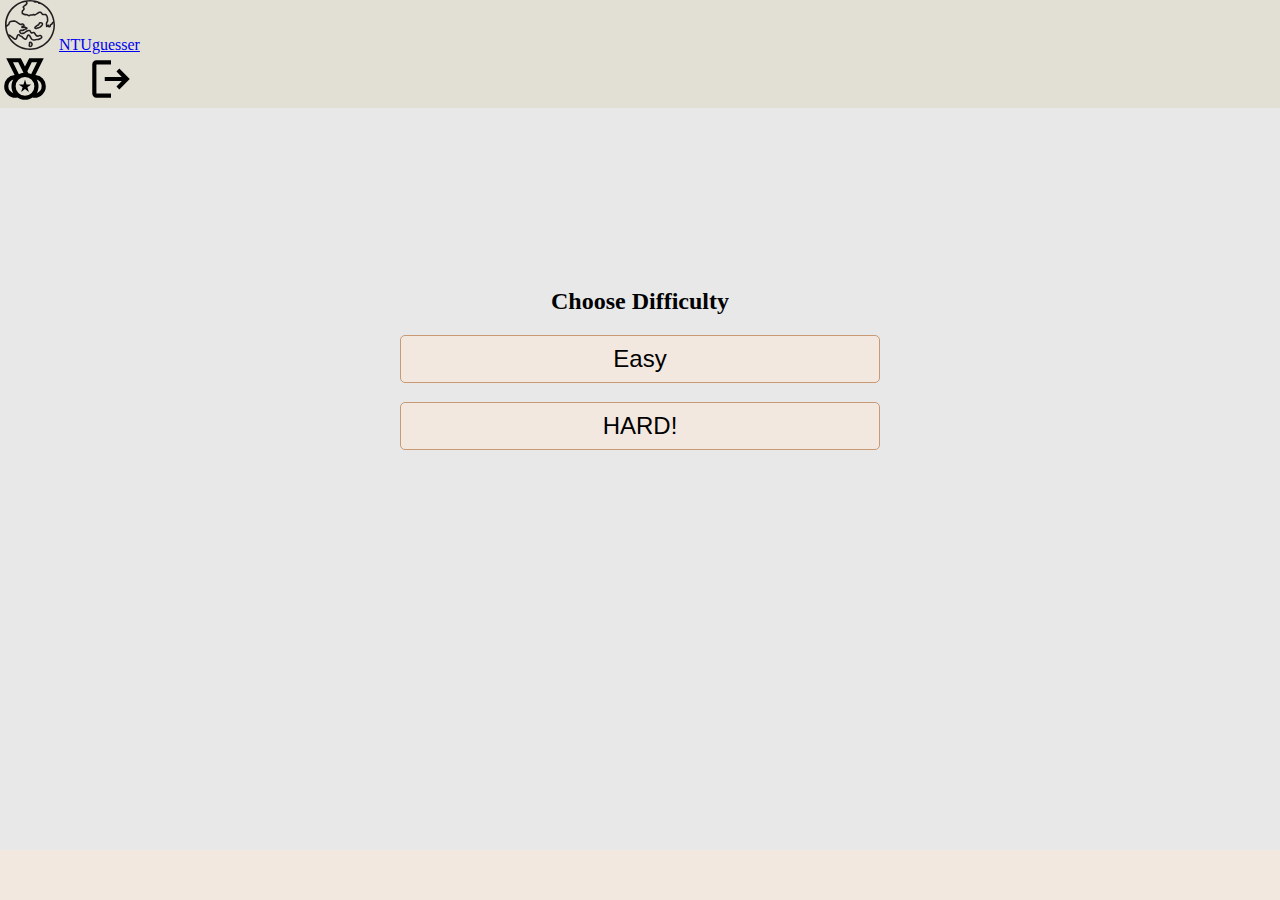
<file: templates/difficulty.html>
<!DOCTYPE html>
<html lang="en">
<head>
   <meta charset="UTF-8">
   <meta http-equiv="X-UA-Compatible" content="IE=edge">
   <meta name="viewport" content="width=device-width, initial-scale=1.0">
   <link href="https://cdn.jsdelivr.net/npm/bootstrap@5.2.2/dist/css/bootstrap.min.css" rel="stylesheet" integrity="sha384-Zenh87qX5JnK2Jl0vWa8Ck2rdkQ2Bzep5IDxbcnCeuOxjzrPF/et3URy9Bv1WTRi" crossorigin="anonymous">
   <link rel="stylesheet" href="/static/styles.css">
   <script src="https://code.jquery.com/jquery-3.2.1.slim.min.js" integrity="sha384-KJ3o2DKtIkvYIK3UENzmM7KCkRr/rE9/Qpg6aAZGJwFDMVNA/GpGFF93hXpG5KkN" crossorigin="anonymous"></script>
   <script src="https://cdn.jsdelivr.net/npm/popper.js@1.12.9/dist/umd/popper.min.js" integrity="sha384-ApNbgh9B+Y1QKtv3Rn7W3mgPxhU9K/ScQsAP7hUibX39j7fakFPskvXusvfa0b4Q" crossorigin="anonymous"></script>
   <script src="https://cdn.jsdelivr.net/npm/bootstrap@4.0.0/dist/js/bootstrap.min.js" integrity="sha384-JZR6Spejh4U02d8jOt6vLEHfe/JQGiRRSQQxSfFWpi1MquVdAyjUar5+76PVCmYl" crossorigin="anonymous"></script>

   <title>NTUguesser</title>
   
</head>
<body>
    <nav class="navbar navbar-light bg-cream fw-bold">
        <div>
            <img src="/static/images/globe.svg" width="50" style="padding-left:5px"/>
            <a class="p-2 navbar-brand" href="/">NTUguesser</a>
        </div>
        <div class="nav_btn">
            <a href="/leaderboard">
                <img class="leaderboard" src="/static/images/leaderboard.svg" width="50"/>
            </a>
            <a href="/logout">
                <img class="log_out" src="/static/images/logout.svg" width="50">
            </a>
        </div>
    </nav>
    <div id="choice">
        <div id="diff_btn">
            <h2>Choose Difficulty</h2>
            <a href="/map/next_loc">
                <button>Easy</button>
            </a>
            <a href="/map_hard/next_loc">
                <button>HARD!</button>
            </a>
        </div>
    </div>
    <footer class="footer_logo">
        <span class="resize_text"></span>
    </footer>
</body>
</html>
</file>
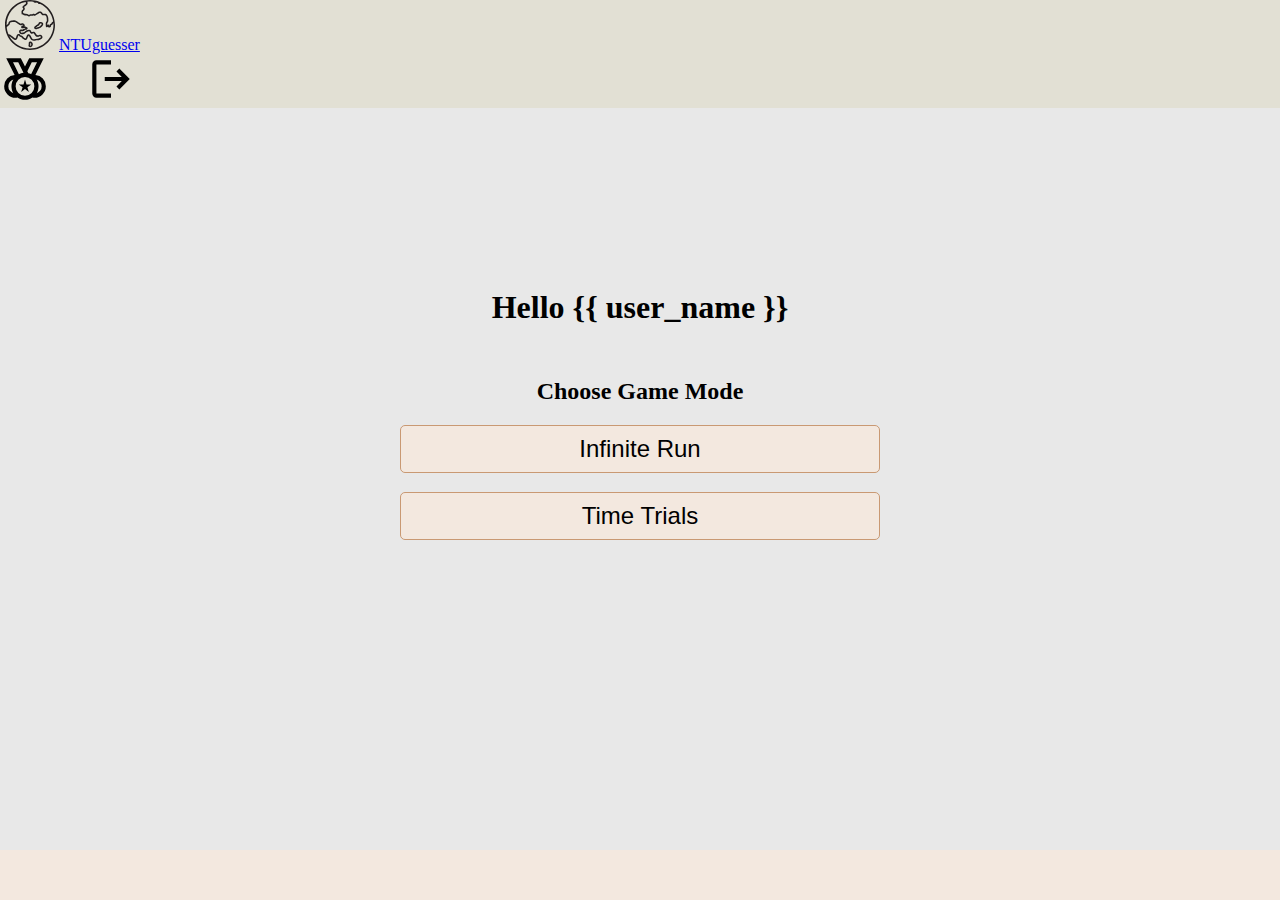
<file: templates/game_mode.html>
<!DOCTYPE html>
<html lang="en">
<head>
   <meta charset="UTF-8">
   <meta http-equiv="X-UA-Compatible" content="IE=edge">
   <meta name="viewport" content="width=device-width, initial-scale=1.0">
   <link href="https://cdn.jsdelivr.net/npm/bootstrap@5.2.2/dist/css/bootstrap.min.css" rel="stylesheet" integrity="sha384-Zenh87qX5JnK2Jl0vWa8Ck2rdkQ2Bzep5IDxbcnCeuOxjzrPF/et3URy9Bv1WTRi" crossorigin="anonymous">
   <link rel="stylesheet" href="/static/styles.css">
   <script src="https://code.jquery.com/jquery-3.2.1.slim.min.js" integrity="sha384-KJ3o2DKtIkvYIK3UENzmM7KCkRr/rE9/Qpg6aAZGJwFDMVNA/GpGFF93hXpG5KkN" crossorigin="anonymous"></script>
   <script src="https://cdn.jsdelivr.net/npm/popper.js@1.12.9/dist/umd/popper.min.js" integrity="sha384-ApNbgh9B+Y1QKtv3Rn7W3mgPxhU9K/ScQsAP7hUibX39j7fakFPskvXusvfa0b4Q" crossorigin="anonymous"></script>
   <script src="https://cdn.jsdelivr.net/npm/bootstrap@4.0.0/dist/js/bootstrap.min.js" integrity="sha384-JZR6Spejh4U02d8jOt6vLEHfe/JQGiRRSQQxSfFWpi1MquVdAyjUar5+76PVCmYl" crossorigin="anonymous"></script>

   <title>NTUguesser</title>
   
</head>
<body>
    <nav class="navbar navbar-light bg-cream fw-bold">
        <div>
            <img src="/static/images/globe.svg" width="50" style="padding-left:5px"/>
            <a class="p-2 navbar-brand" href="/">NTUguesser</a>
        </div>
        <div class="nav_btn">
            <a href="/leaderboard">
                <img class="leaderboard" src="/static/images/leaderboard.svg" width="50"/>
            </a>
            <a href="/logout">
                <img class="log_out" src="/static/images/logout.svg" width="50">
            </a>
        </div>
    </nav>
    <div id="choice">
        <div id="diff_btn">
            <h1 style="margin-bottom: 2rem;">Hello {{ user_name }}</h1>
            <h2>Choose Game Mode</h2>
            <a href="/inf">
                <button type="submit">Infinite Run</button>
            </a>
            <a href="/time">
                <button type="submit">Time Trials</button>
            </a>
        </div>
    </div>
    <footer class="footer_logo">
        <span class="resize_text"></span>
    </footer>
</body>
<script>

</script>
</html>
</file>
<file: static/styles.css>
@charset "UTF-8";

h3{
    font-family: Arial, Helvetica, sans-serif;
}
.fracture_display
{
    margin: auto;
    font-weight: bold;
}
body{
    background-color: #e8e8e8;
    overflow-y: auto;
    overflow-x: hidden;
    display: flex;
    flex-direction: column;
    min-height: 100vh;
    margin: 0;
}

#choice{
    text-align: center;
    padding-top: 10rem;
    flex: 1;
}

#login{
    text-align: center;
    padding-top: 5rem;
    padding-bottom: 5rem;
    flex: 1;
}

.cred_input input{
    background-color: #F3E8DF;
    border: 1px solid #c99973;
    border-radius: 5px;
    height: 3rem;
    font-size: 1.5rem;
    padding: 0.5rem 0.7rem;
    width: 30rem;
    margin-bottom: 2rem;
    text-align: center;
}

#login button{
    margin-top: 2rem;
}

#diff_btn{
    display: flex;
    flex-direction: column;
    align-items: center;
    justify-self: center;
}

#diff_btn button{
    margin-bottom: 1.2rem;
    background-color: #F3E8DF;
    border: 1px solid #c99973;
    border-radius: 5px;
    height: 3rem;
    font-size: 1.5rem;
    width: 30rem;
    justify-items: center;
    padding: 0.2rem 0.6rem;
}

#new_game{
    margin-bottom: 1.2rem;
    background-color: #F3E8DF;
    border: 1px solid #c99973;
    border-radius: 5px;
    height: 3rem;
    font-size: 1.5rem;
    width: 30rem;
    justify-items: center;
    padding: 0.2rem 0.6rem;
}

.center{
    display: flex;
    justify-content: center;
    flex-direction: column;
    align-items: center;
}

.bg-cream{
    background-color: #e2e0d4;
}

.bg-orange{
    background-color: #FF9A00;
}
.bg-christmas{
    background-image: url("/static/images/christmas_greeting_card.jpg");
    background-size: contain;
    background-repeat: no-repeat;
}

.bg-purepink{
    background-color: #e7cac2;
}

.text-blue{
    color: #002569;
}

.text-orange{
    color: #FF9A00;
}

.text-purepink{
    color:  #959595;
}

.border-offpink{
    border-color: #cebeb9 !important;
}

.page-1{
    height: 100vh;
    width: 100vw ;
    background-image: url(./images/bg_airplane.jpg);
    background-repeat: no-repeat;
    background-size: cover;
    position: relative;
    background-position: center;
}

.page-2{
    width: 100vw;
    min-height: fit-content !important;
    position: relative;
}

.page-3{
    width: 100vw;
    min-height: fit-content !important;
}

.btm-nav-container{
    padding-left: 20px;
    padding-right: 20px;
}

.font-tnr{
    font-family: "Times New Roman", Times, serif;
}

.socials{
    background-color: #133257;
    width: 100vw;
}

.footer{
    width: 100vw;
}

.footer_logo{
    width: 100vw;
    height: 50px;
    background-color: #F3E8DF;
}

#display{
    display: flex;
    flex-grow: 1;
}
#leaderboard{
    display: flex;
    justify-content: center;
    align-items: center;
    flex-direction: column;
    flex-grow: 1;
}

#leaderboard table{
    margin: 1.5rem 5rem;
    width: 60%;
    text-align: center;
    font-size: 1.3rem;
    max-height: 70vh;
}

#leaderboard th{
    font-size: 1.5rem;
    background-color: #c99973;
}

#leaderboard tr:nth-child(odd){
    background-color: #f3d5bd;
}

#leaderboard tr:nth-child(even){
    background-color: #F3E8DF;
}


.nav_btn a{
    text-decoration: none;
}

.home{
    margin-right: 2rem;
}

.leaderboard{
    margin-right: 2rem;
}

@media (min-width: 576px) {
    .christmas_card{
        width: 75% !important;
    }
}

@media (max-width: 576px) {
    h1.resize_text{
        font-size: medium !important;
    }
    h2.resize_text{
        font-size: small !important;
    }
    h3.resize_text{
        font-size: smaller !important;
    }
    p.resize_text{
        font-size: smaller !important;
    }
    div.resize_text{
        font-size: smaller !important;
    }
    span.resize_text{
        font-size: smaller !important;
    }
    .resize_img{
        width: 75% !important;
    }
}

body::-webkit-scrollbar-track
{
	-webkit-box-shadow: inset 0 0 6px rgba(0,0,0,0.3);
	background-color: #F5F5F5;
	border-radius: 10px;
}

body::-webkit-scrollbar
{
	width: 10px;
	background-color: #F5F5F5;
}

body::-webkit-scrollbar-thumb
{
	border-radius: 10px;
	background-image: -webkit-gradient(linear,
									   left bottom,
									   left top,
									   color-stop(0.44, rgb(122,153,217)),
									   color-stop(0.72, rgb(73,125,189)),
									   color-stop(0.86, rgb(28,58,148)));
}
</file>
